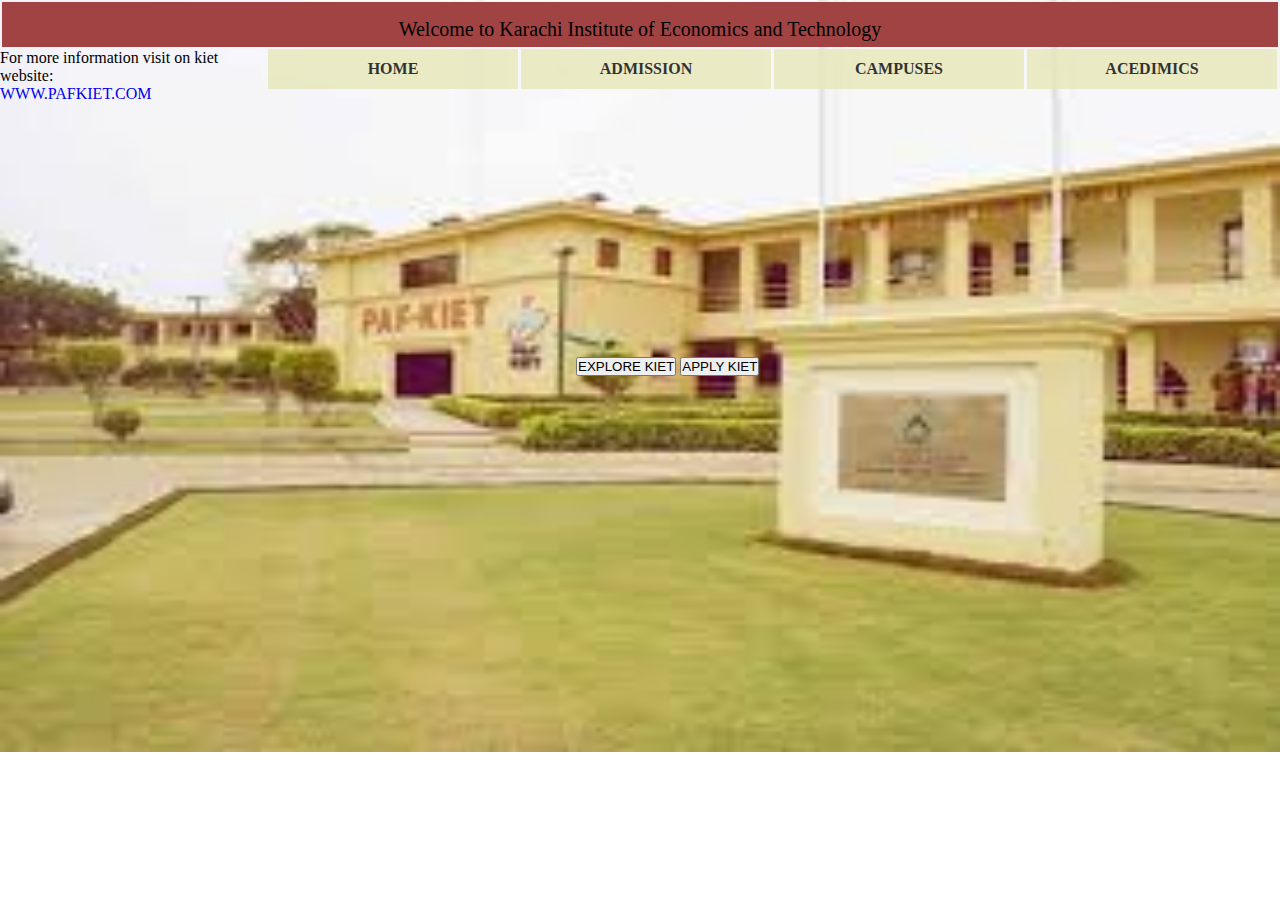
<file: index.html>
<!DOCTYPE html>
<html>

	<title>PROJECT</title>
	<b><div class="header"><br></b>
	<p>Welcome to Karachi Institute of Economics and Technology</p>	
	</div>
	<link rel="stylesheet" type="text/css" href="kam 2.css">
	
<ul>
		<li><b><a> ACEDIMICS </a>
			<ul>
				<li><a href="http://coms.pafkiet.edu.pk/" target="blank"> Manegement and science</a></li>
				<li><a href="http://cocis.pafkiet.edu.pk/" target="blank"> Computing and information science</a></li>
				<li><a href="http://coe.pafkiet.edu.pk/" target="blank"> Enginering</a></li>
				<li><a href="http://cma.pafkiet.edu.pk/" target="blank"> Media and arts</a></li>
				<li><a href="http://gsse.pafkiet.edu.pk/" target="blank"> School of science and technalogy</a></li>
				<li><a href="http://pdc.pafkiet.edu.pk/" target="blank">Professional devolopment center-PDC</a></li>
			</ul></b>
		</li>
		
		<li><a><b> CAMPUSES </a>
        <ul>
        	<li><a> MAIN CAMPUS</a></li>
        	<li><a> CITY CAMPUS </a></li>
        	<li><a> NORTH CAMPUS </a></li>
        </ul></b>
		</li>
		<li><a><b> ADMISSION </a>
		<ul>
				<li><a>Summer section</a></li>
				<li><a>Spring section</a></li>
				<li><a>Fall section</a></li>
		</ul></b>
		</li>
		<li><b><a href="file:///E:/New%20folder%20(3)/iict%20project%202.html">HOME</a></b></li>
	
	</ul>
	    
<p>For more information visit on kiet website:</p>
<a href="https://pafkiet.edu.pk/main/#admissionm" target="blank">WWW.PAFKIET.COM</a>
<br>
<br>
<br>
<br>

<div class="but">
<a href="https://pafkiet.edu.pk/main/explore-kiet/" target="blank"><button>EXPLORE KIET</button>
<a href="http://admissions.pafkiet.edu.pk/" target="blank"><button>APPLY KIET</button>
</div>
</html>
</file>
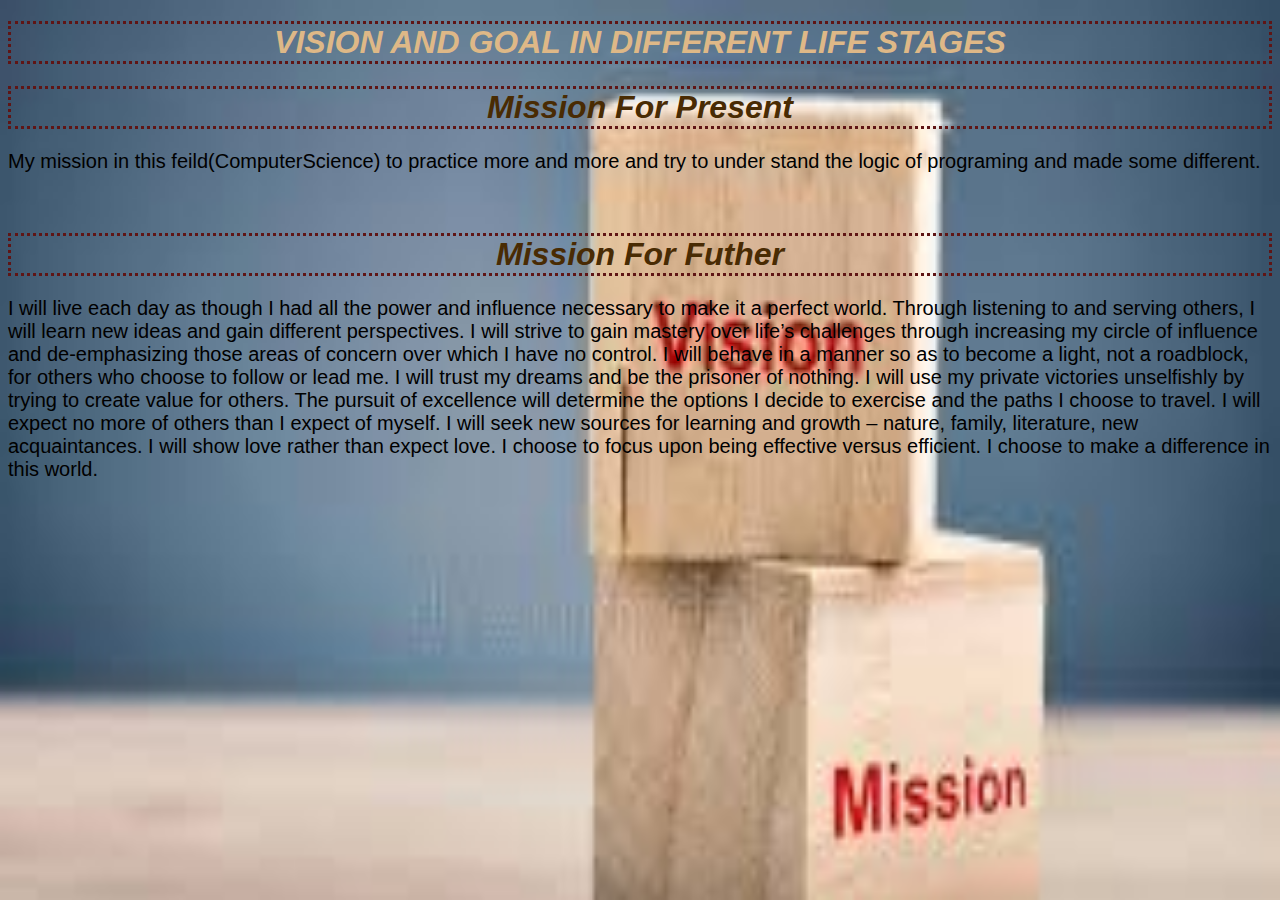
<file: kam 1.html>
<!DOCTYPE html>
<html>
<head>
	<title>PROJECT</title>
	<style type="text/css">
		h1{
			color: rgb(73, 43, 3);
			font-style: italic;
			border: dotted;
            border-color:rgb(95, 21, 21);
        }
        #h3{
            color:burlywood;

        }
		p{
			color: black;
            font-size: 20px; 
		}
	</style>
	<link rel="stylesheet" type="text/css" href="kam.css">
</head>
<body>
	<h1 id="h3"><center> VISION AND GOAL IN DIFFERENT LIFE STAGES </center></h1>
	<h1><b><center>Mission For Present</center></b></h1>
	<p> My mission in this feild(ComputerScience) to practice more and more and try to under stand the logic of programing and made some different.</p>
	                                                
   
   <br>


	<h1><b><center> Mission For Futher </center></b></h1>
	<p>I will live each day as though I had all the power and influence necessary to make it a perfect world. Through listening to and serving others, I will learn new ideas and gain different perspectives. I will strive to gain mastery over life’s challenges through increasing my circle of influence and de-emphasizing those areas of concern over which I have no control.

		I will behave in a manner so as to become a light, not a roadblock, for others who choose to follow or lead me. I will trust my dreams and be the prisoner of nothing. I will use my private victories unselfishly by trying to create value for others. The pursuit of excellence will determine the options I decide to exercise and the paths I choose to travel. I will expect no more of others than I expect of myself.
		
		I will seek new sources for learning and growth – nature, family, literature, new acquaintances. I will show love rather than expect love. I choose to focus upon being effective versus efficient. I choose to make a difference in this world.</p>
	
</body>
</html>
</file>
<file: kam 2.css>
*{
	margin: 0;
	padding: 0;
	list-style: none;
	text-decoration: none; 
}
.header{
	
	margin: 2px;
	height: 45px;
	display: block;
	background-color: #A24343;
	text-align: center; 
	font-size: 20px; 
	line-height: 18px; 
}
body{
	background: url('k.jpg') no-repeat;
	background-size: 100% 200%; 
	font-family: "Times New Roman", Times, serif;
	color: black;	
}

ul {
	margin: 0px;
	padding: 0px;
    list-style: none;
}
ul li {
	float: right;
	width: 250px;
	height: 40px;
	background-color: #E7E8B9;
	opacity: 0.8;
	line-height: 40px;
	text-align: center;
	margin-right: 3px; 
}
ul li a{
	text-decoration: initial;
	color: black;
	display: block;
	
}
ul li a:hover {
	background-color: #62D55A;
}
ul li ul li {
	display: none;
}
ul li:hover ul li {
	display: block;
}


.but{
	padding-top: 200px;
	padding-left: 45%;
}
</file>
<file: kam.css>
body {
	background: url('imag.jpg') no-repeat;
	background-size: 100% 230%;
	font-family: Arial;
        background-colour: rgb(189, 189, 206);
}
</file>
